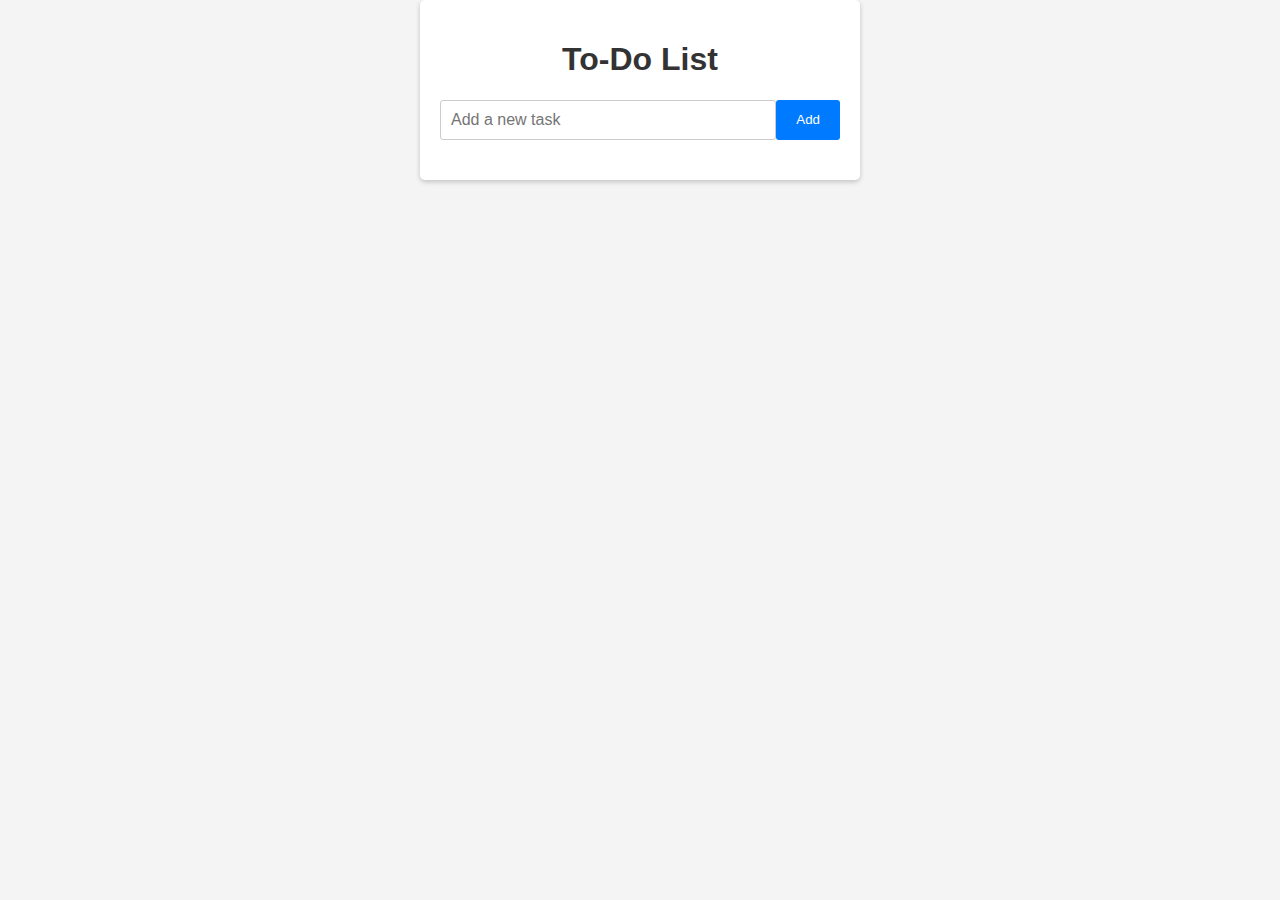
<file: Task-2/index.html>
<!--
Octanet Internship Task 2
By Prajwal Dhage
-->
<!DOCTYPE html>
<html lang="en">
<head>
    <meta charset="UTF-8">
    <meta name="viewport" content="width=device-width, initial-scale=1.0">
    <title>Octanet Internship - Task 2 To-Do List</title>
    <link rel="stylesheet" href="styles.css">
</head>
<body>
    <div class="container">
        <h1>To-Do List</h1>
        <div class="input-container">
            <input type="text" id="task" placeholder="Add a new task">
            <button id="addTask">Add</button>
        </div>
        <ul id="taskList"></ul>
    </div>
    <script src="script.js"></script>
</body>
</html>
</file>
<file: Task-2/styles.css>
body {
    font-family: Arial, sans-serif;
    background-color: #f4f4f4;
    margin: 0;
    padding: 0;
}

.container {
    max-width: 400px;
    margin: 0 auto;
    background-color: #fff;
    padding: 20px;
    border-radius: 5px;
    box-shadow: 0 2px 5px rgba(0, 0, 0, 0.2);
}

h1 {
    text-align: center;
    color: #333;
}

.input-container {
    display: flex;
    margin-bottom: 20px;
}

input[type="text"] {
    flex: 1;
    padding: 10px;
    border: 1px solid #ccc;
    border-radius: 3px;
    font-size: 16px;
}

button#addTask {
    background-color: #007bff;
    color: #fff;
    border: none;
    border-radius: 3px;
    padding: 10px 20px;
    cursor: pointer;
}

ul {
    list-style-type: none;
    padding: 0;
}

li {
    display: flex;
    justify-content: space-between;
    align-items: center;
    background-color: #eee;
    margin-bottom: 10px;
    padding: 10px;
    border-radius: 3px;
}

li button {
    background-color: #ff3333;
    color: #fff;
    border: none;
    border-radius: 3px;
    padding: 5px 10px;
    cursor: pointer;
}
</file>
